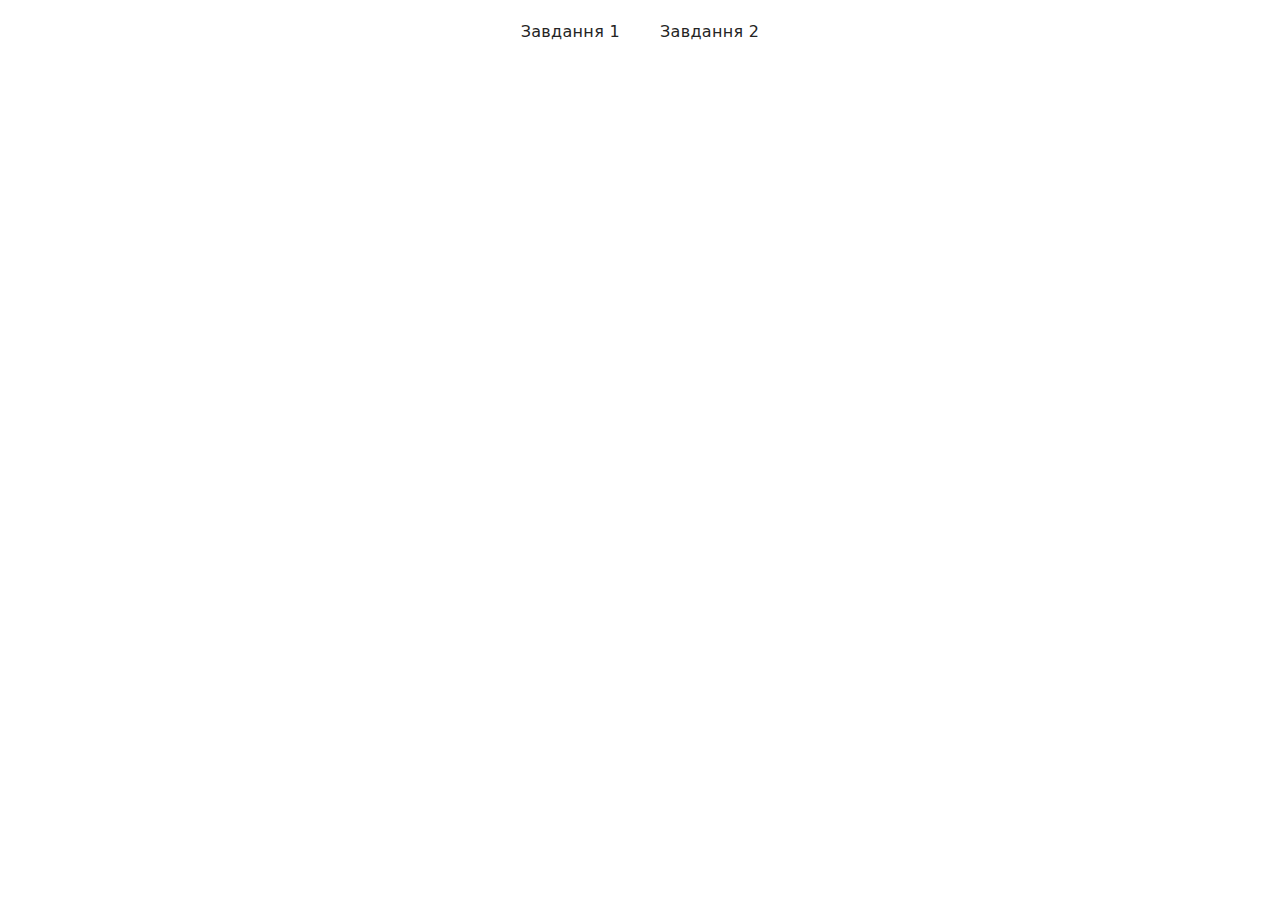
<file: src/index.html>
<!DOCTYPE html>
<html lang="en">
  <head>
    <meta charset="UTF-8" />
    <link rel="icon" type="image/svg+xml" href="/favicon.svg" />
    <meta name="viewport" content="width=device-width, initial-scale=1.0" />
    <title>Тема 2. Модульність коду. Домашня робота</title>
    <link rel="stylesheet" href="./css/styles.css" />
  </head>
  <body>
    <header class="header">
      <nav class="nav">
        <ul class="nav-list">
          <li class="nav-item">
            <a class="nav-link" href="./1-timer.html">Завдання 1</a>
          </li>
          <li class="nav-item">
            <a class="nav-link" href="./2-snackbar.html">Завдання 2</a>
          </li>
        </ul>
      </nav>
    </header>
  </body>
</html>
</file>
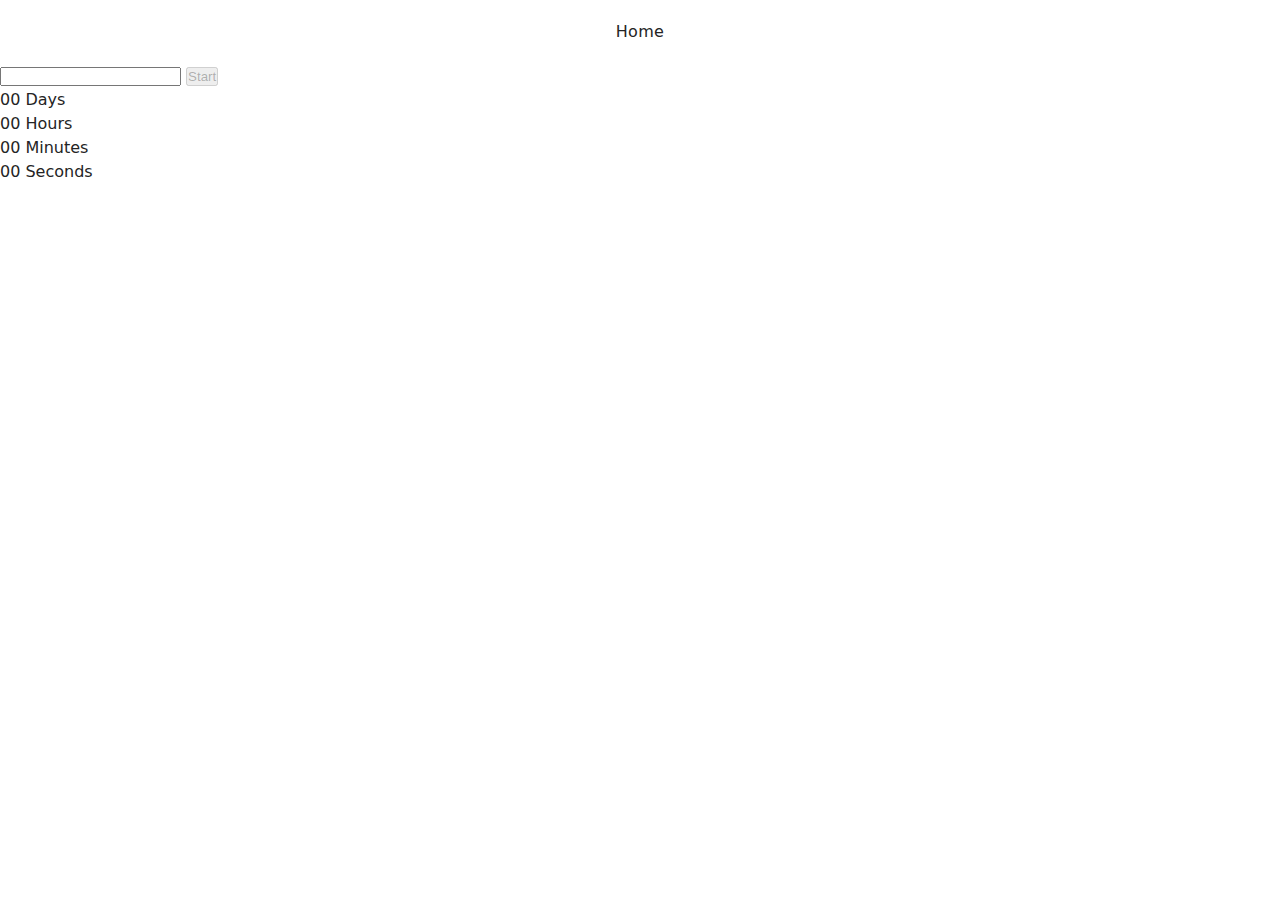
<file: src/1-timer.html>
<!DOCTYPE html>
<html lang="en">
  <head>
    <meta charset="UTF-8" />
    <meta name="viewport" content="width=device-width, initial-scale=1.0" />
    <title>Завдання 1</title>
    <link rel="stylesheet" href="./css/styles.css" />
    <script type="module" src="./js/1-timer.js"></script>
  </head>
  <body>
    <header class="header">
      <nav class="nav">
        <ul class="nav-list">
          <li class="nav-item">
            <a class="nav-link" href="./index.html">Home</a>
          </li>
        </ul>
      </nav>
    </header>
    <main>
      <input type="text" id="datetime-picker" />
      <button type="button" disabled data-start>Start</button>

      <div class="timer">
        <div class="field">
          <span class="value" data-days>00</span>
          <span class="label">Days</span>
        </div>
        <div class="field">
          <span class="value" data-hours>00</span>
          <span class="label">Hours</span>
        </div>
        <div class="field">
          <span class="value" data-minutes>00</span>
          <span class="label">Minutes</span>
        </div>
        <div class="field">
          <span class="value" data-seconds>00</span>
          <span class="label">Seconds</span>
        </div>
      </div>
    </main>
  </body>
</html>
</file>
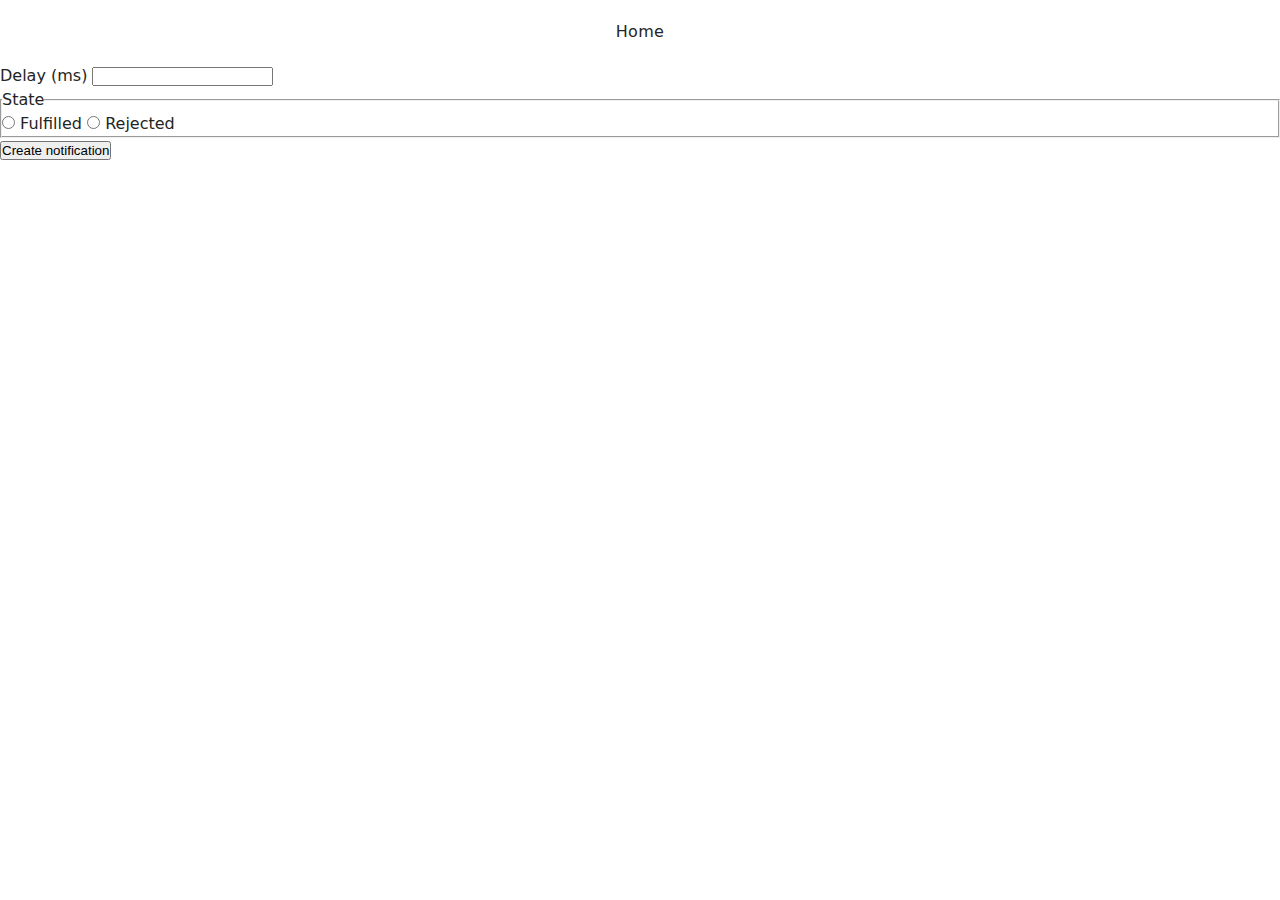
<file: src/2-snackbar.html>
<!DOCTYPE html>
<html lang="en">
  <head>
    <meta charset="UTF-8" />
    <meta name="viewport" content="width=device-width, initial-scale=1.0" />
    <title>Завдання 2</title>
    <link rel="stylesheet" href="./css/styles.css" />
    <script type="module" src="./js/2-snackbar.js"></script>
  </head>
  <body>
    <header class="header">
      <nav class="nav">
        <ul class="nav-list">
          <li class="nav-item">
            <a class="nav-link" href="./index.html">Home</a>
          </li>
        </ul>
      </nav>
    </header>
    <main>
      <form class="form">
        <label>
          Delay (ms)
          <input type="number" name="delay" required />
        </label>

        <fieldset>
          <legend>State</legend>
          <label>
            <input type="radio" name="state" value="fulfilled" required />
            Fulfilled
          </label>
          <label>
            <input type="radio" name="state" value="rejected" required />
            Rejected
          </label>
        </fieldset>

        <button type="submit">Create notification</button>
      </form>
    </main>
  </body>
</html>
</file>
<file: src/css/styles.css>
/**
  |============================
  | include css partials with
  | default @import url()
  |============================
*/

/* Fonts */
@import url('https://fonts.googleapis.com/css2?family=Montserrat:ital,wght@0,100..900;1,100..900&display=swap');

/* Common styles */
@import url('./reset.css');
@import url('./base.css');
@import url('./container.css');
@import url('./animations.css');

/* Sections style */
@import url('./header.css');
@import url('./vite-promo.css');
@import url('./badges.css');
@import url('./back-link.css');
@import url('./footer.css');
</file>
